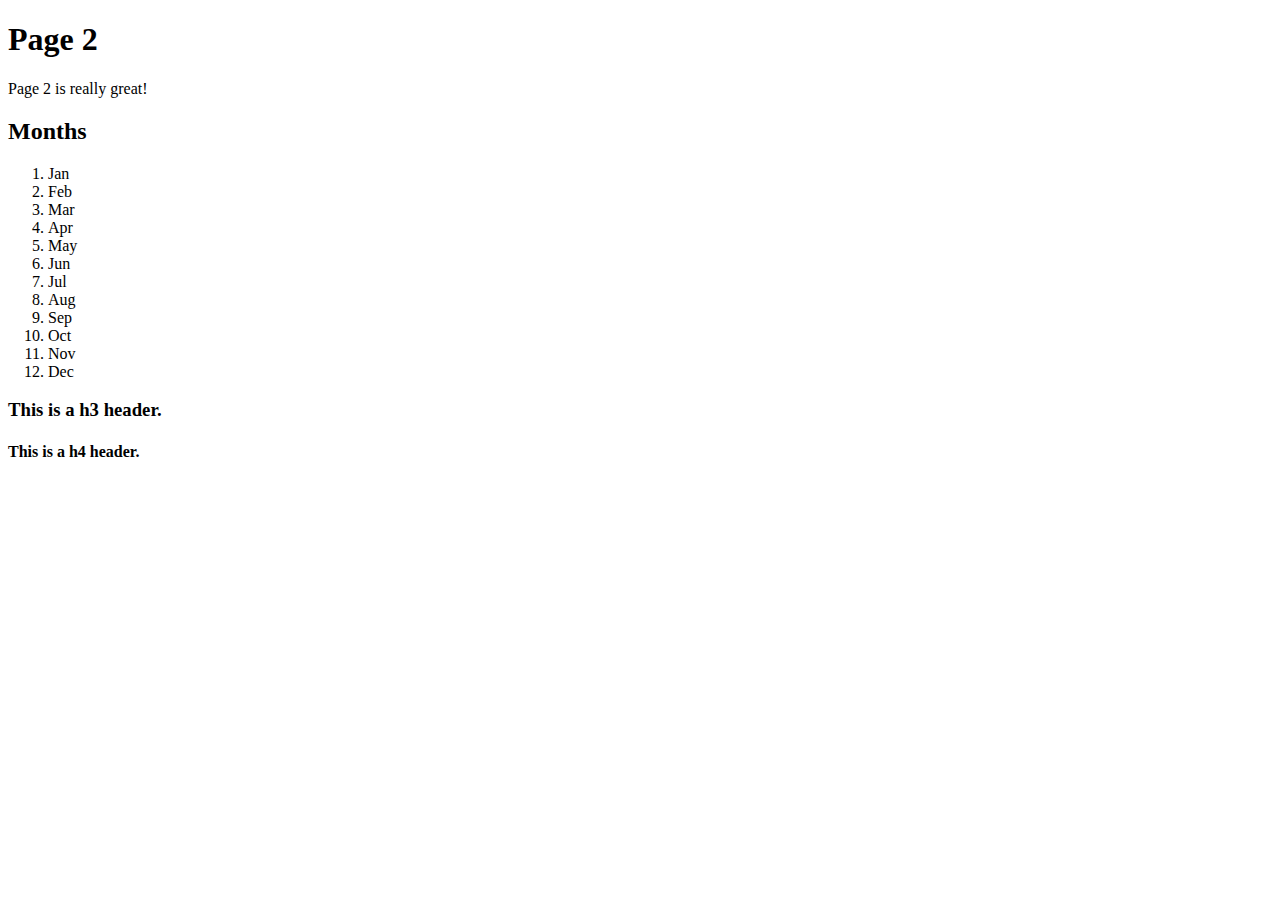
<file: HTML/page2.html>
<!DOCTYPE html>
<html>
    <head>
        <meta charset="UTF-8">
        <title>Page 2</title>
        <link rel="stylesheet" href="../CSS/style.css">
    </head>

    <body>
        <header>
            <h1>Page 2</h1>
        </header>

        <main>
            <p>Page 2 is really great!</p>

            <h2>Months</h2>
            <ol>
                <li>Jan</li>
                <li>Feb</li>
                <li title="march">Mar</li>
                <li>Apr</li>
                <li>May</li>
                <li title="june">Jun</li>
                <li title="june">Jul</li>
                <li>Aug</li>
                <li>Sep</li>
                <li>Oct</li>
                <li>Nov</li>
                <li>Dec</li>
            </ol>

            <h3>This is a h3 header.</h3>
            <h4>This is a h4 header.</h4>
        </main>
    </body>
</html>
</file>
<file: CSS/style.css>
.container {
    /* Display the flex items in a flexbox */
    /* Can be displayed as a block (flex) or inline (inline-flex) */
    display: flex;

    /* Specifies how and in what order the flex items will be layed out */
    /* Can be layed out in a row or a column */
    flex-direction: row;

    /* Specifies if and how the encapsulated items wrap around one another */
    flex-wrap: wrap;

    /* You can specify both direction and wrap using flex-flow */

    /* Align flex items when they don't use all horizontal spacing */
    justify-content: space-around;

    /* Align flex items when they don't use all vertical spacing */
    /* Aligns flex items with respect to the container */
    align-items: flex-start;

    /* Align flex items when there is extra space vertically and in the flex item wrap */
    /* Aligns flex items with respect to each other along the cross-axis */
    /* Since align-items and align-content both operate on the cross-axis, these will change how each work if used together */
    /* align-content: center; */

    height: 500px;  
    background-color: coral;
}

.container div {
    background-color: lightblue;
    width: 100px;
    margin: 10px;
    padding: 10px;
    text-align: center;
    font-size: 20px;
    box-shadow: 5px 5px 5px black;
}

.box {
    width: 100px;
    height: 100px;
}

.box2 {
    width: 100px;
    height: 60px;
}
</file>
